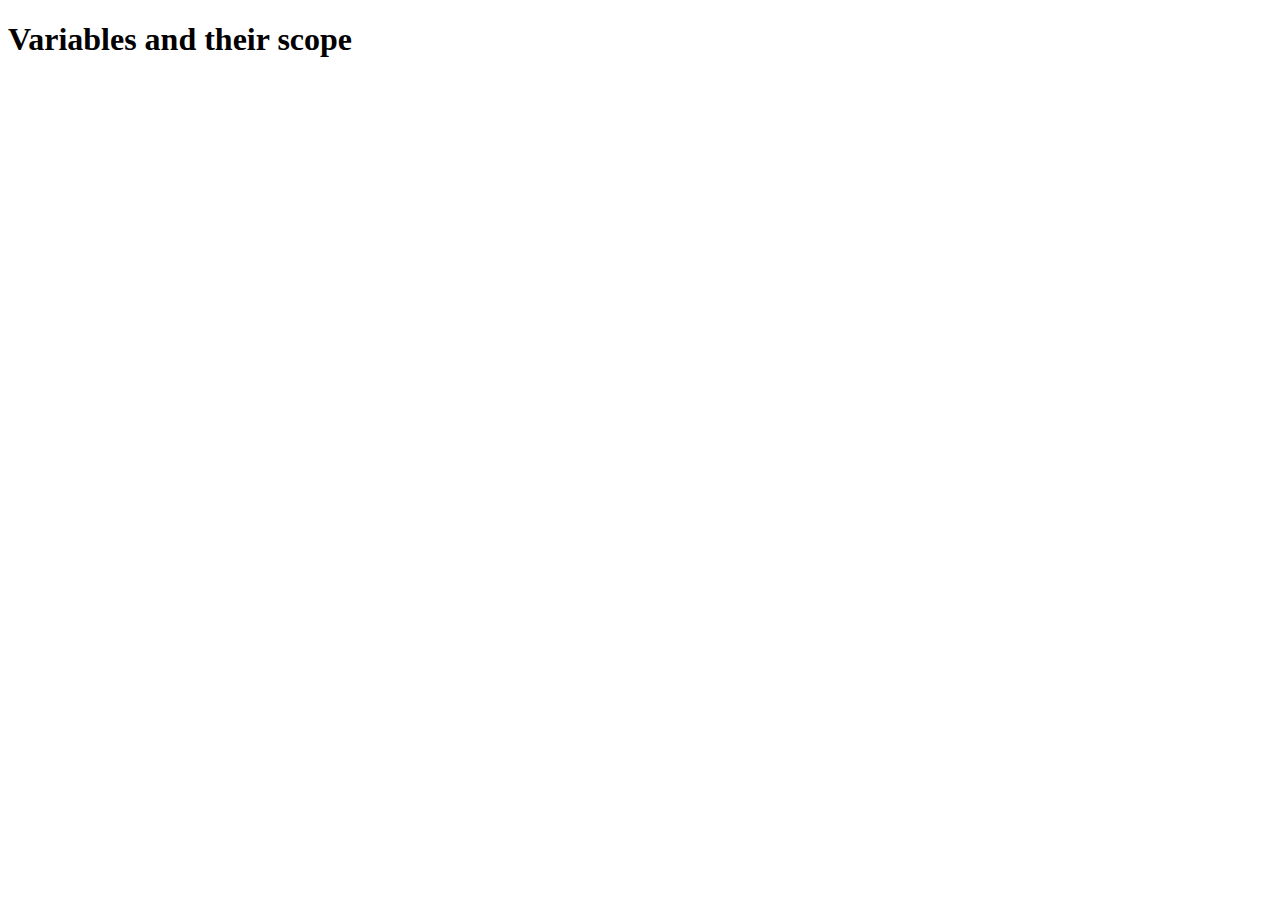
<file: 1-variables-and-scope/index.html>
<!doctype html>
<html lang="en">
  <head>
    <meta charset="UTF-8" />
    <meta name="viewport" content="width=device-width, initial-scale=1.0" />
    <title>Variables and Their Scope</title>
  </head>
  <body>
    <h1>Variables and their scope</h1>
    <script src="scripts/scope_lab.js"></script>
  </body>
</html>
</file>
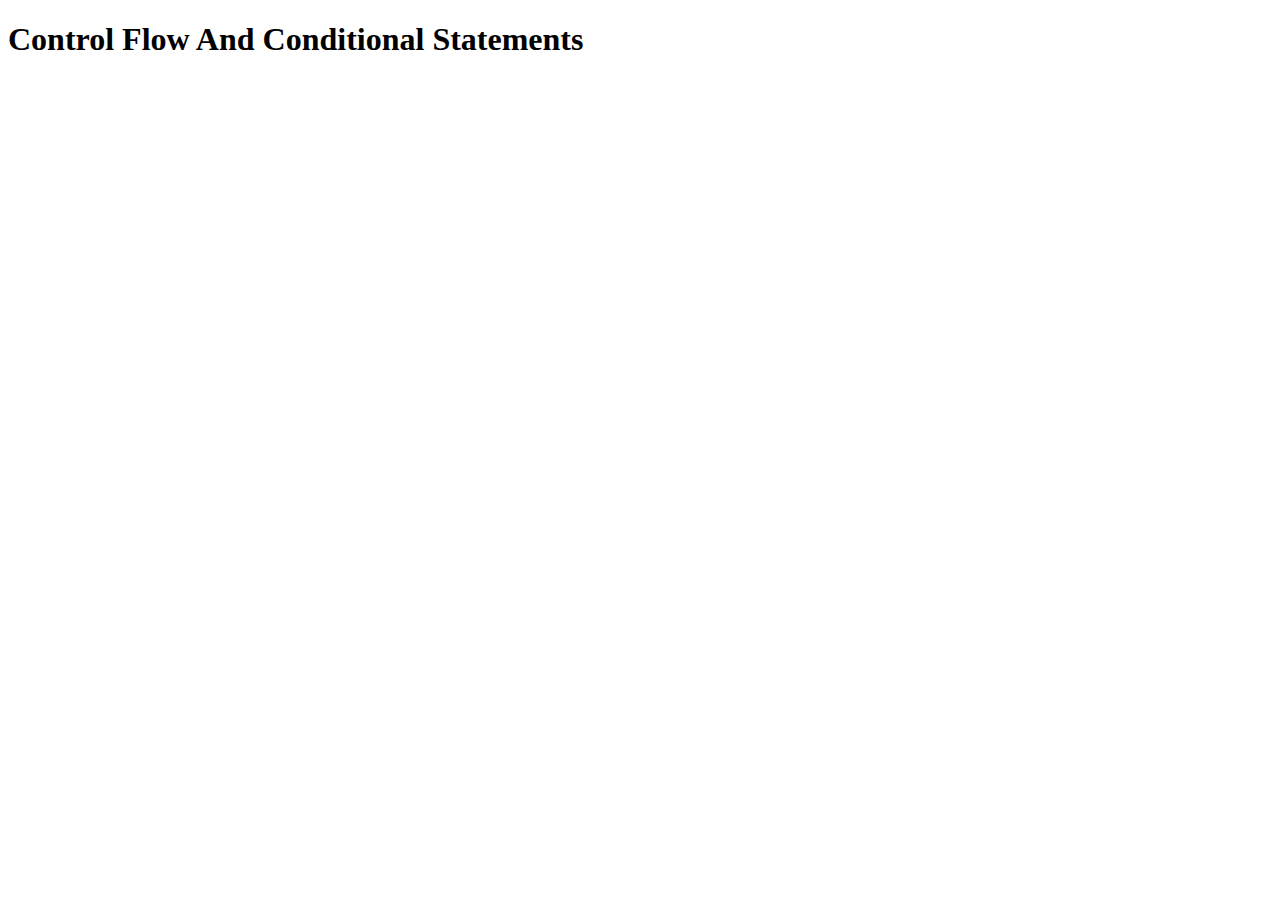
<file: 2-control-flow/index.html>
<!doctype html>
<html lang="en">
  <head>
    <meta charset="UTF-8" />
    <meta name="viewport" content="width=device-width, initial-scale=1.0" />
    <title>Control Flow And Conditional Statements</title>
  </head>
  <body>
    <h1>Control Flow And Conditional Statements</h1>
    <script src="scripts/control-flow.js"></script>
  </body>
</html>
</file>
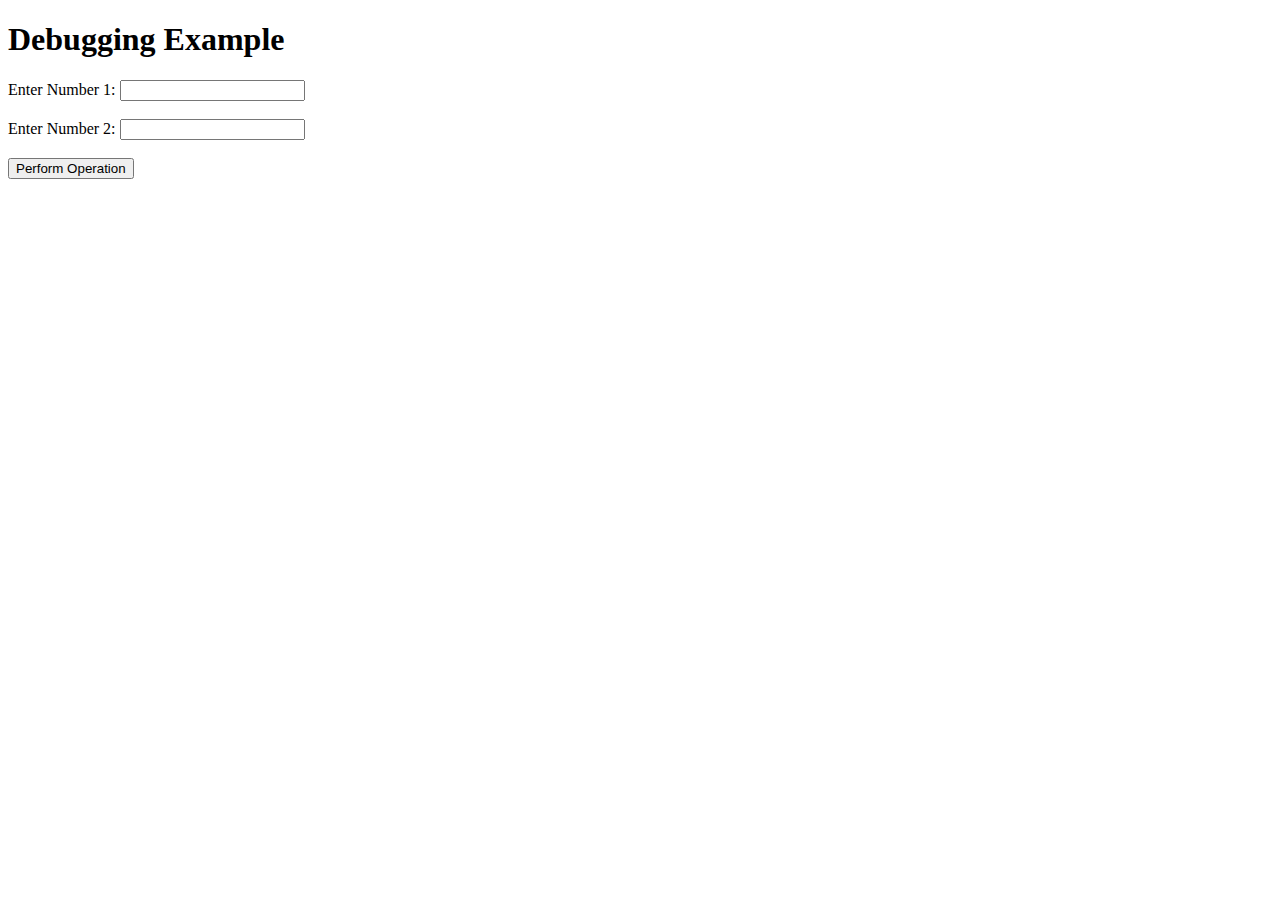
<file: 10-debug-dev-tools/debug-dev-tools.html>
<!doctype html>
<html lang="en">
  <head>
    <meta charset="UTF-8" />
    <title>Debugging Example</title>
  </head>

  <body>
    <h1>Debugging Example</h1>
    <label for="input1">Enter Number 1:</label>
    <input type="number" id="input1" /><br /><br />
    <label for="input2">Enter Number 2:</label>
    <input type="number" id="input2" /><br /><br />
    <button onclick="performOperation()">Perform Operation</button>
    <p id="result"></p>
    <script src="scripts/debugDevTools.js"></script>
  </body>
</html>
</file>
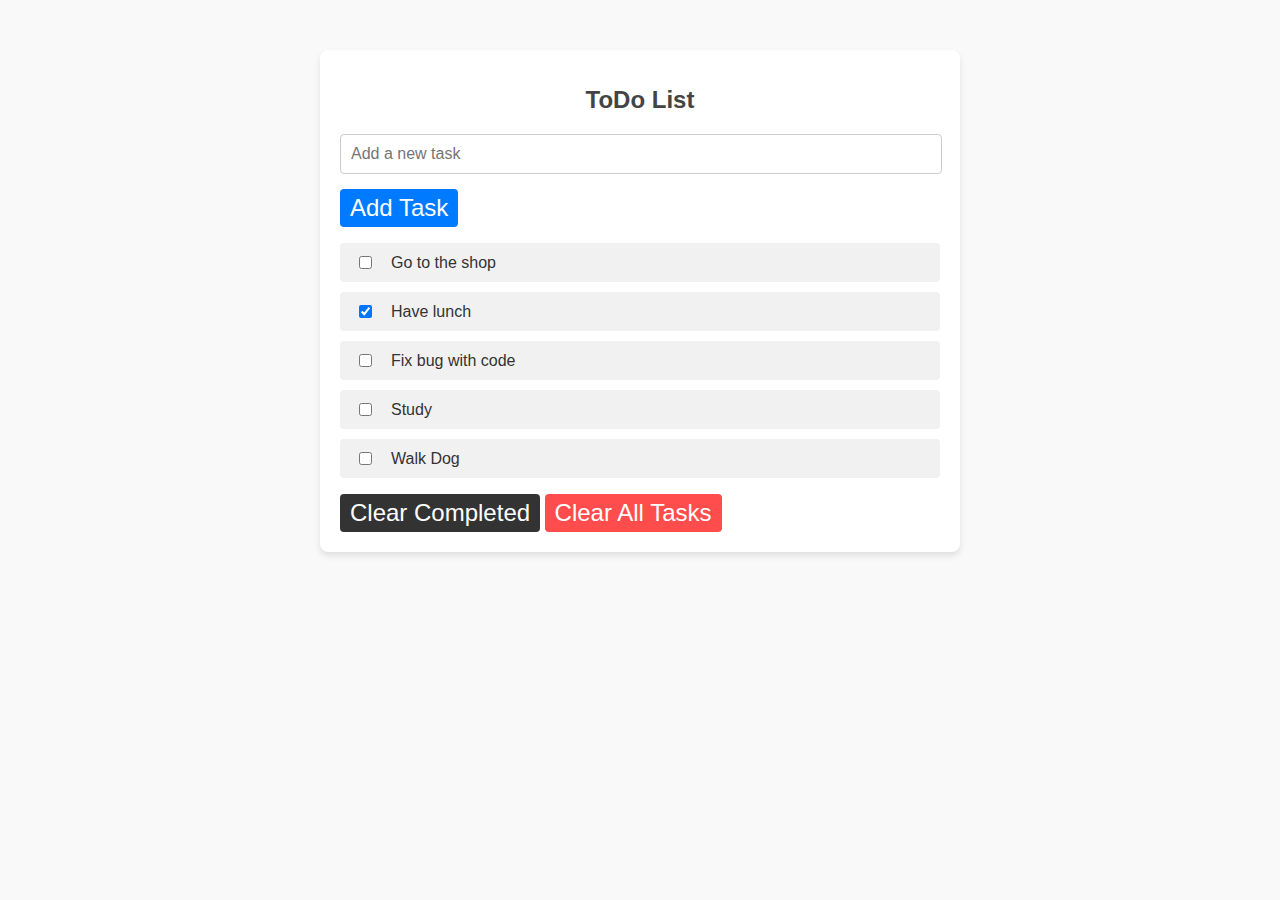
<file: 11-todo-list/todo-list.html>
<!doctype html>
<html>
  <head>
    <meta charset="UTF-8" />
    <meta name="viewport" content="width=device-width, initial-scale=1.0" />
    <title>ToDo List</title>
    <link rel="stylesheet" type="text/css" href="css/style.css" />
  </head>
  <body>
    <div class="container">
      <h1>ToDo List</h1>
      <input type="text" id="taskInput" placeholder="Add a new task" />
      <button id="addTaskBtn">Add Task</button>

      <!-- <input type="text" id="searchInput" placeholder="Search..."> -->
      <ul id="taskList">
        <!-- Tasks will be displayed here -->
      </ul>

      <button id="clearCompletedBtn">Clear Completed</button>
      <button id="clearAllTasksBtn">Clear All Tasks</button>
    </div>

    <script src="scripts/todoList.js"></script>
  </body>
</html>
</file>
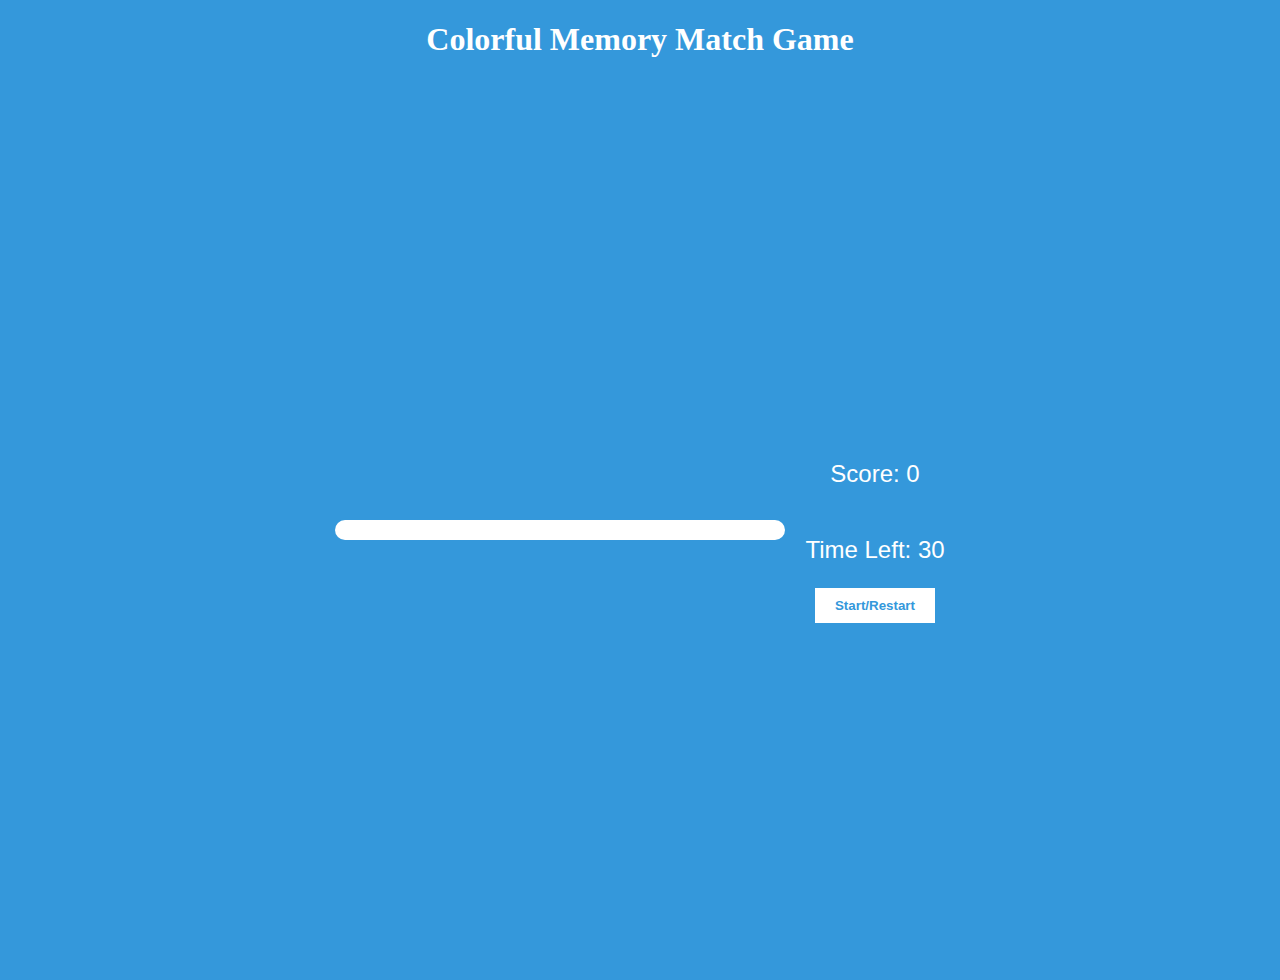
<file: 12-color-matching-game/color-match.html>
<!doctype html>
<html>
  <head>
    <meta charset="utf-8" />
    <meta name="viewport" content="width=device-width, initial-scale=1" />
    <title>Colorful Memory Match Game</title>
    <link rel="stylesheet" href="css/style.css" />
  </head>

  <body>
    <h1>Colorful Memory Match Game</h1>
    <div class="container">
      <div id="game-container">
        <!-- Cards will be generated dynamically using JavaScript -->
      </div>
      <div class="startMain">
        <p id="score">Score: 0</p>
        <p id="timer">Time Left: 30</p>
        <button id="startbtn">Start/Restart</button>
      </div>
    </div>
    <script src="scripts/colorMatch.js"></script>
  </body>
</html>
</file>
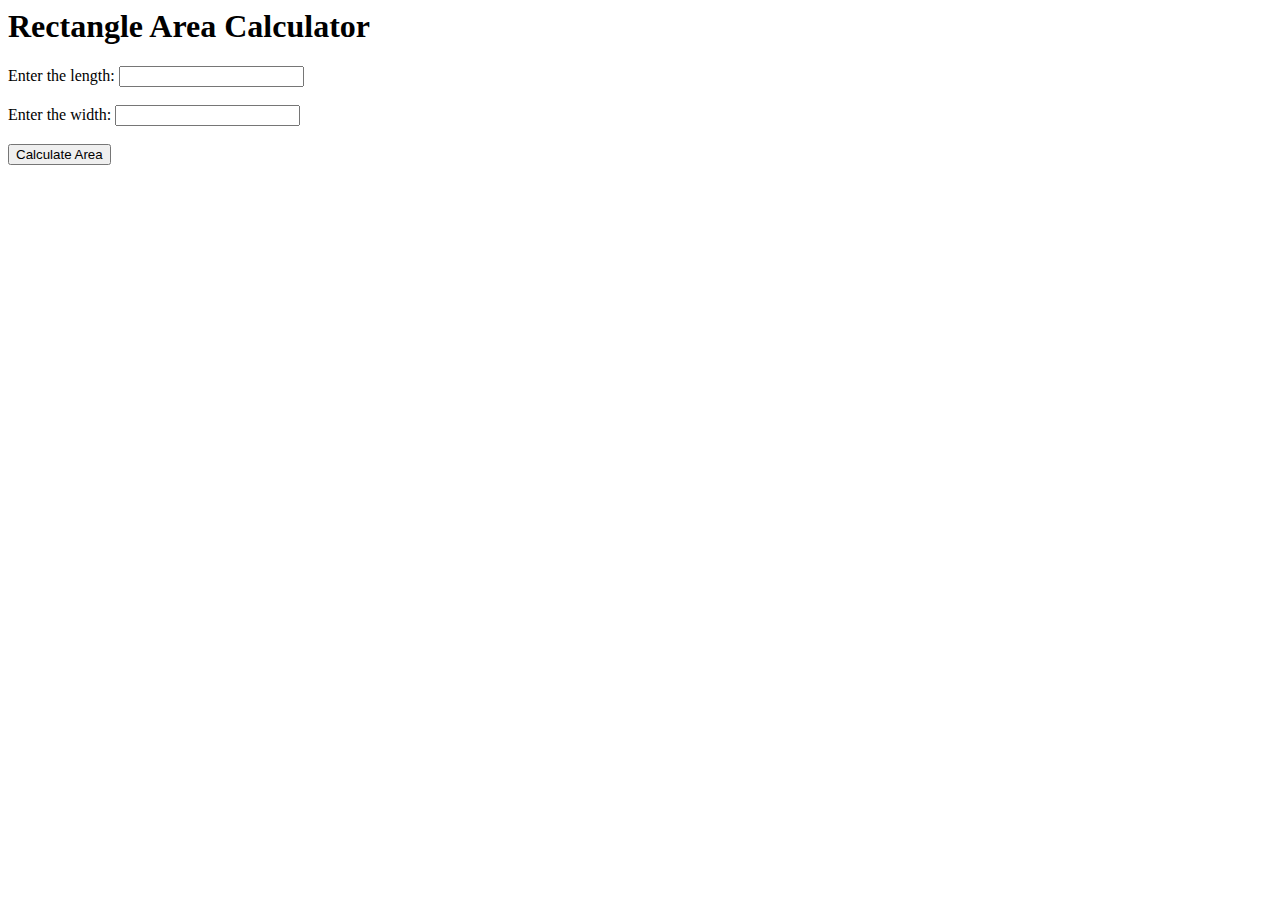
<file: 3-functions/calculate-area.html>
<html>
  <head>
    <title>Rectangle Area Calculator</title>
  </head>
  <body>
    <h1>Rectangle Area Calculator</h1>
    <label for="length">Enter the length: </label>
    <input type="number" id="length" /><br /><br />

    <label for="width">Enter the width: </label>
    <input type="number" id="width" /><br /><br />

    <button onclick="calculateArea()">Calculate Area</button><br /><br />

    <p id="result"></p>
    <script src="scripts/calculate-area.js"></script>
  </body>
</html>
</file>
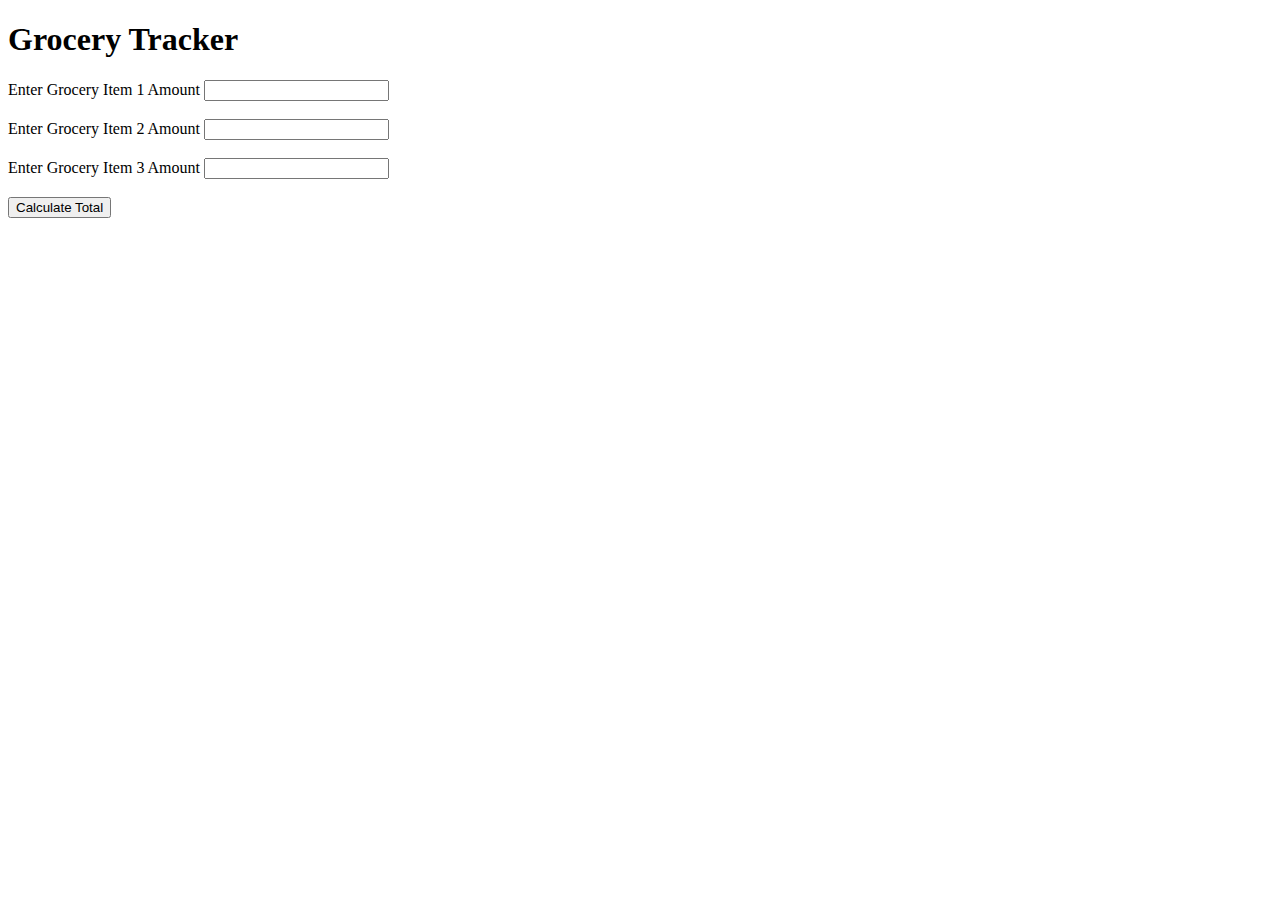
<file: 3-functions/grocery-tracker.html>
<!doctype html>
<html lang="en">
  <head>
    <meta charset="UTF-8" />
    <meta name="viewport" content="width=device-width, initial-scale=1.0" />
    <title>Grocery Tracker</title>
    <style></style>
  </head>
  <body>
    <h1>Grocery Tracker</h1>
    <label for="grocery-item-1">Enter Grocery Item 1 Amount</label>
    <input
      type="number"
      name="grocery-item-1"
      id="grocery-item-1"
    /><br /><br />

    <label for="grocery-item-2">Enter Grocery Item 2 Amount</label>
    <input
      type="number"
      name="grocery-item-2"
      id="grocery-item-2"
    /><br /><br />

    <label for="grocery-item-3">Enter Grocery Item 3 Amount</label>
    <input
      type="number"
      name="grocery-item-3"
      id="grocery-item-3"
    /><br /><br />

    <button onclick="calculateTotal()">Calculate Total</button>

    <p id="total"></p>
    <script src="scripts/calculate-total.js"></script>
  </body>
</html>
</file>
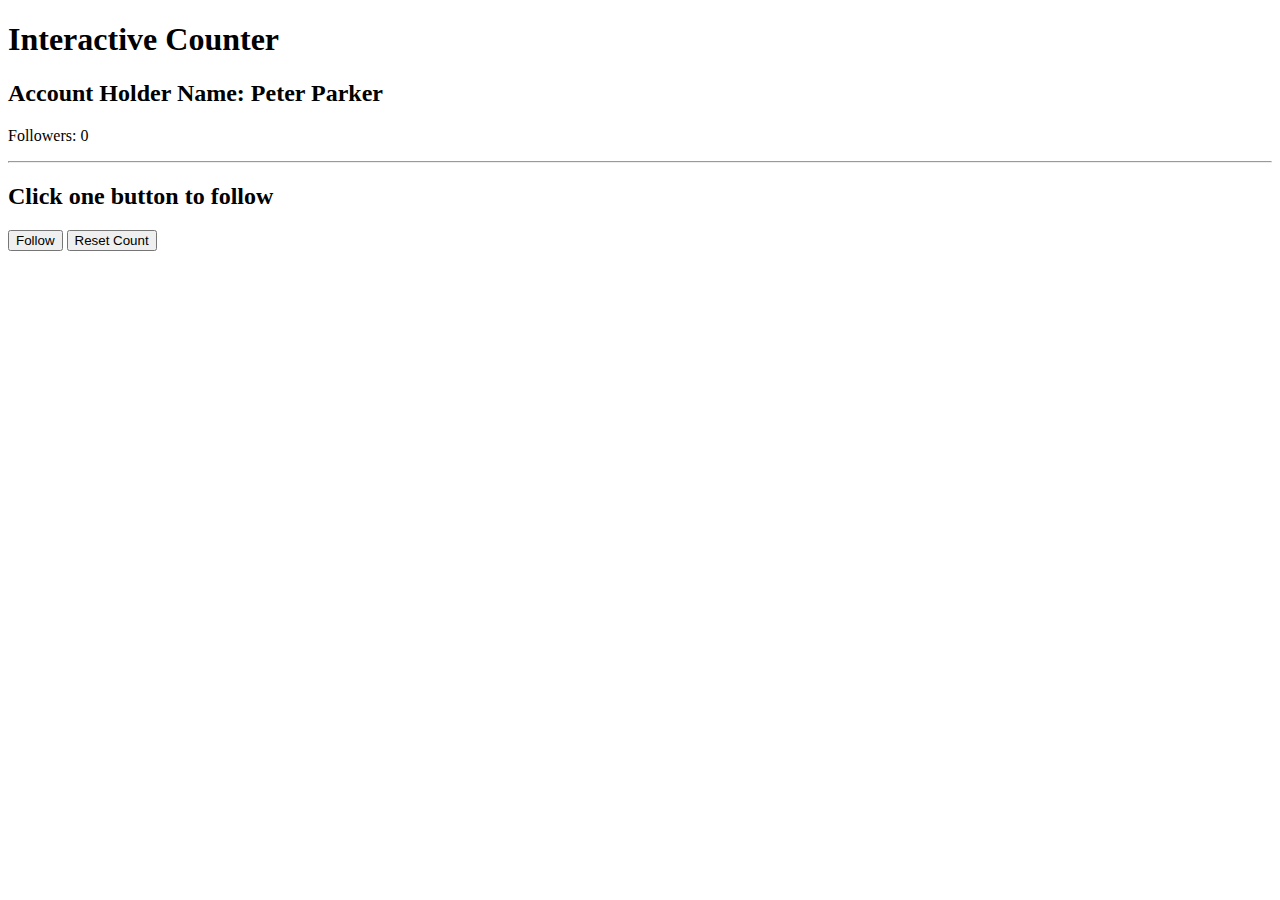
<file: 4-followers-count/followersCount.html>
<!doctype html>
<html>
  <head>
    <title>Interactive Counter</title>
  </head>
  <body>
    <h1>Interactive Counter</h1>
    <h2>Account Holder Name: Peter Parker</h2>
    <p>Followers: <span id="countDisplay">0</span></p>
    <hr />
    <h2>Click one button to follow</h2>
    <button onclick="increaseCount()">Follow</button>
    <button onclick="resetCount()">Reset Count</button>
    <script src="scripts/followersCount.js"></script>
  </body>
</html>
</file>
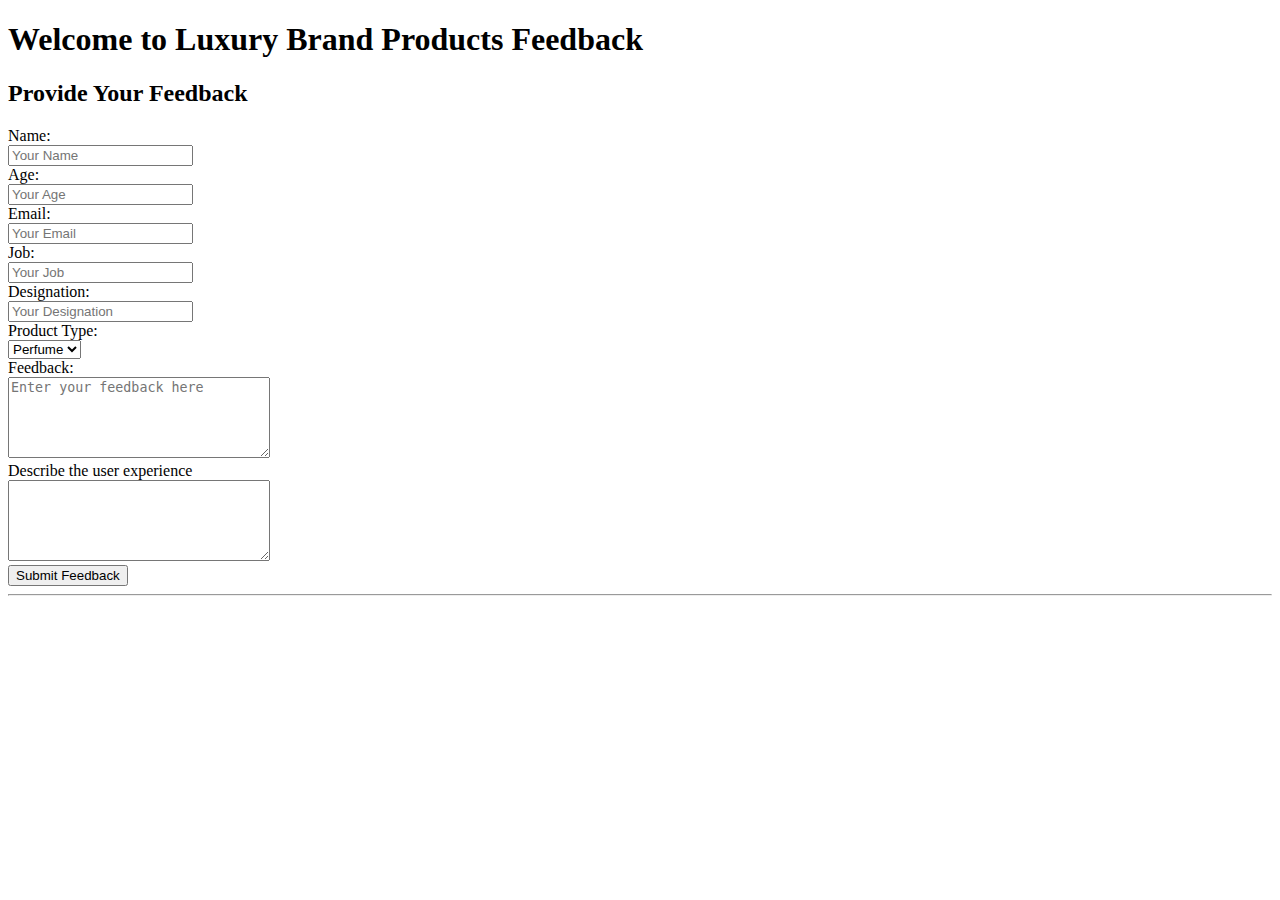
<file: 5-product-survey/product-survey.html>
<!doctype html>
<html>
  <head>
    <meta charset="UTF-8" />
    <meta name="viewport" content="width=device-width, initial-scale=1.0" />
    <title>Luxury Brand Feedback</title>
  </head>
  <body>
    <h1>Welcome to Luxury Brand Products Feedback</h1>
    <h2>Provide Your Feedback</h2>
    <label for="name">Name:</label><br />
    <input type="text" id="name" placeholder="Your Name" required /><br />
    <label for="age">Age:</label><br />
    <input type="number" id="age" placeholder="Your Age" required /><br />
    <label for="email">Email:</label><br />
    <input type="email" id="email" placeholder="Your Email" required /><br />
    <label for="job">Job:</label><br />
    <input type="text" id="job" placeholder="Your Job" required /><br />
    <label for="designation">Designation:</label><br />
    <input
      type="text"
      id="designation"
      placeholder="Your Designation"
      required
    /><br />
    <label for="productType">Product Type:</label><br />
    <select id="productType" required>
      <option value="perfume">Perfume</option>
      <option value="cream">Cream</option>
      <option value="oils">Oils</option></select
    ><br />
    <label for="feedbackText">Feedback:</label><br />
    <textarea
      id="feedbackText"
      rows="5"
      cols="30"
      placeholder="Enter your feedback here"
      required
    ></textarea
    ><br />
    <label for="userExperienceText">Describe the user experience</label><br/>
    <textarea
      id="userExperienceText"
      rows="5"
      cols="30"
      placeholder="Enter your user experience here"
      required
    >
    </textarea><br/>
    <button id="submitBtn">Submit Feedback</button>
    <hr />
    <div id="userInfo" style="display: none">
      <h2>User Information:</h2>
      <p>Name: <span id="userName"></span></p>
      <p>Age: <span id="userAge"></span></p>
      <p>Email: <span id="userEmail"></span></p>
      <p>Job: <span id="userJob"></span></p>
      <p>Designation: <span id="userDesignation"></span></p>
      <p>
        Feedback for <span id="userProductChoice"></span>:
        <span id="userFeedback"></span>
      </p>
      <p>User experience: <span id="userExperience"</p>
    </div>
    <script src="scripts/productSurvey.js"></script>
  </body>
</html>
</file>
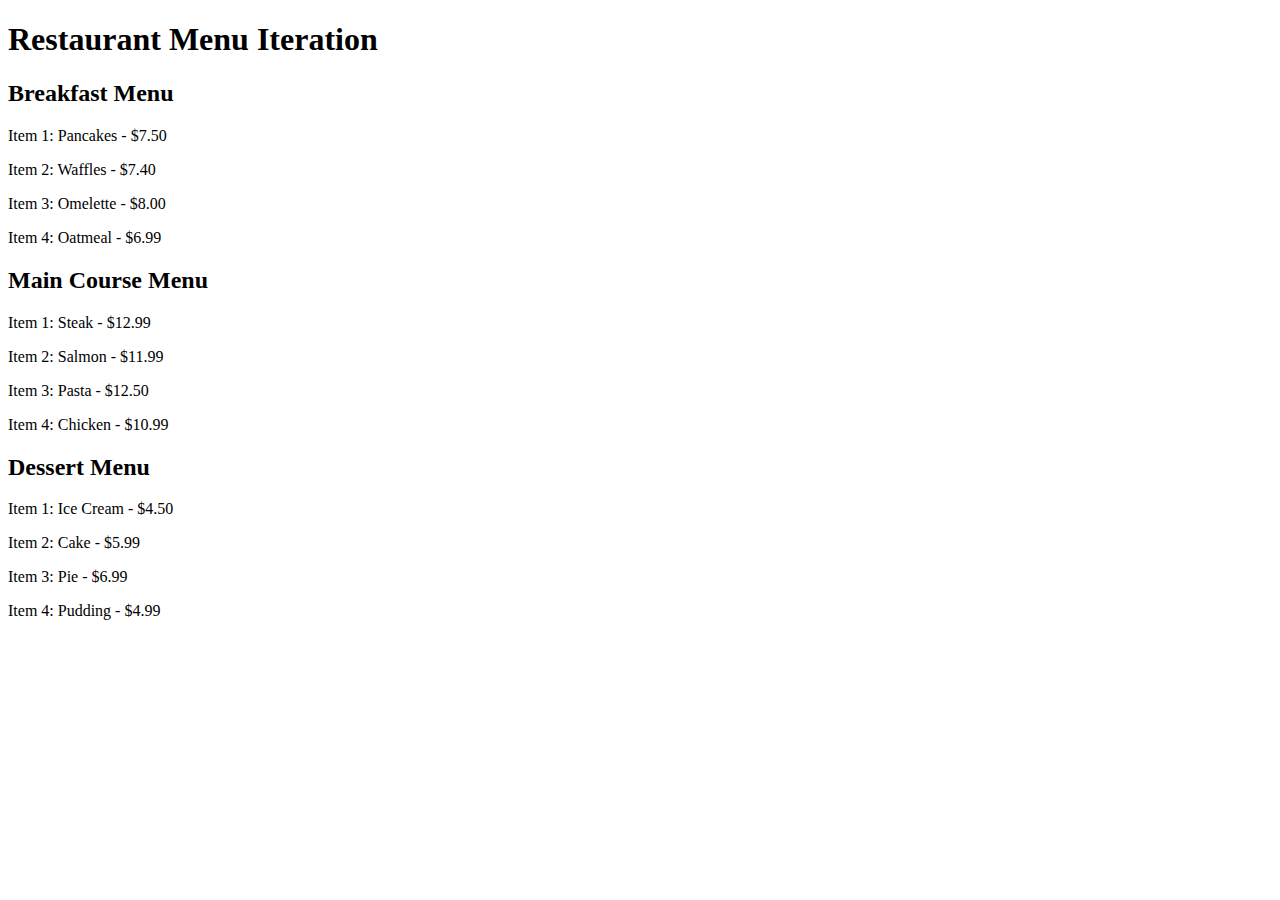
<file: 6-restaurant-menu-iteration/restaurant-menu.html>
<!doctype html>
<html>
  <head>
    <title>Restaurant Menu</title>
  </head>
  <body>
    <h1>Restaurant Menu Iteration</h1>
    <h2>Breakfast Menu</h2>
    <div id="breakfastTotalItems"></div>
    <div id="breakfastMenuItems"></div>

    <h2>Main Course Menu</h2>
    <div id="maincourseTotalItems"></div>
    <div id="maincourseMenuItems"></div>

    <h2>Dessert Menu</h2>
    <div id="dessertTotalItems"></div>
    <div id="dessertMenuItems"></div>
    <script src="scripts/restaurantMenu.js"></script>
  </body>
</html>
</file>
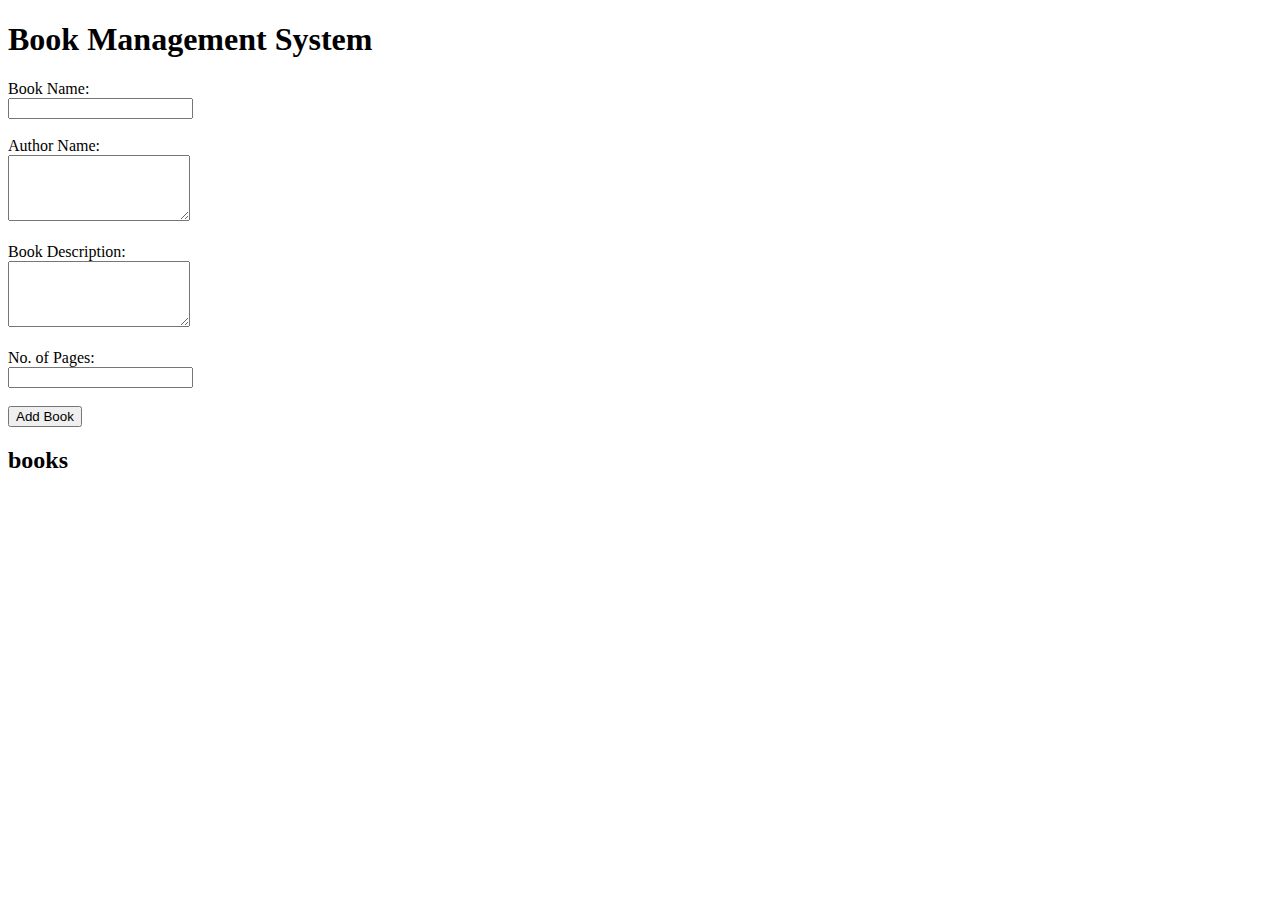
<file: 7-book-management-objects/book-management.html>
<!doctype html>
<html lang="en">
  <head>
    <meta charset="UTF-8" />
    <title>Book Management System</title>
  </head>
  <body>
    <h1>Book Management System</h1>
    <label for="bookName">Book Name:</label><br />
    <input type="text" id="bookName" /><br /><br />
    <label for="authorName">Author Name:</label><br />
    <textarea id="authorName" rows="4"></textarea><br /><br />
    <label for="bookDescription">Book Description:</label><br />
    <textarea id="bookDescription" rows="4"></textarea><br /><br />
    <label for="pagesNumber">No. of Pages:</label><br />
    <input type="number" id="pagesNumber" /><br /><br />
    <button onclick="addBook()">Add Book</button>

    <h2>books</h2>
    <div id="books">
      <!-- books will be displayed here -->
    </div>
    <script src="scripts/bookManagement.js"></script>
  </body>
</html>
</file>
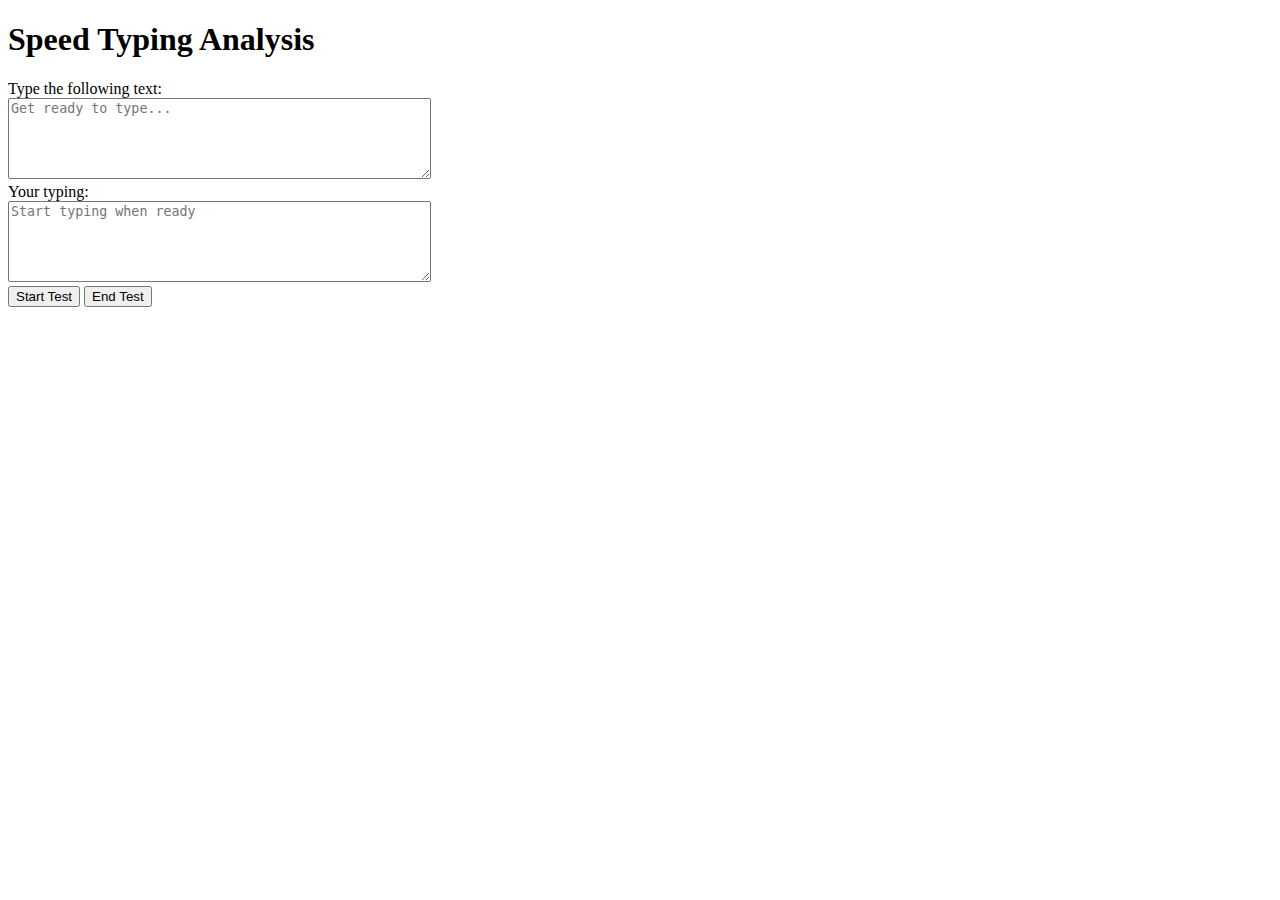
<file: 8-typing-speed-test/typing-speed-test.html>
<!doctype html>
<html>
  <head>
    <title>Speed Test Analysis</title>
  </head>
  <body>
    <h1>Speed Typing Analysis</h1>
    <label for="inputText">Type the following text:</label><br />
    <textarea
      id="inputText"
      cols="50"
      rows="5"
      readonly
      placeholder="Get ready to type..."
    ></textarea
    ><br />
    <label for="userInput">Your typing:</label><br />
    <textarea
      id="userInput"
      cols="50"
      rows="5"
      placeholder="Start typing when ready"
    ></textarea
    ><br />
    <button onclick="startTest()">Start Test</button>
    <button onclick="endTest()">End Test</button>
    <div id="output"></div>
    <script src="scripts/typingSpeedTest.js"></script>
  </body>
</html>
</file>
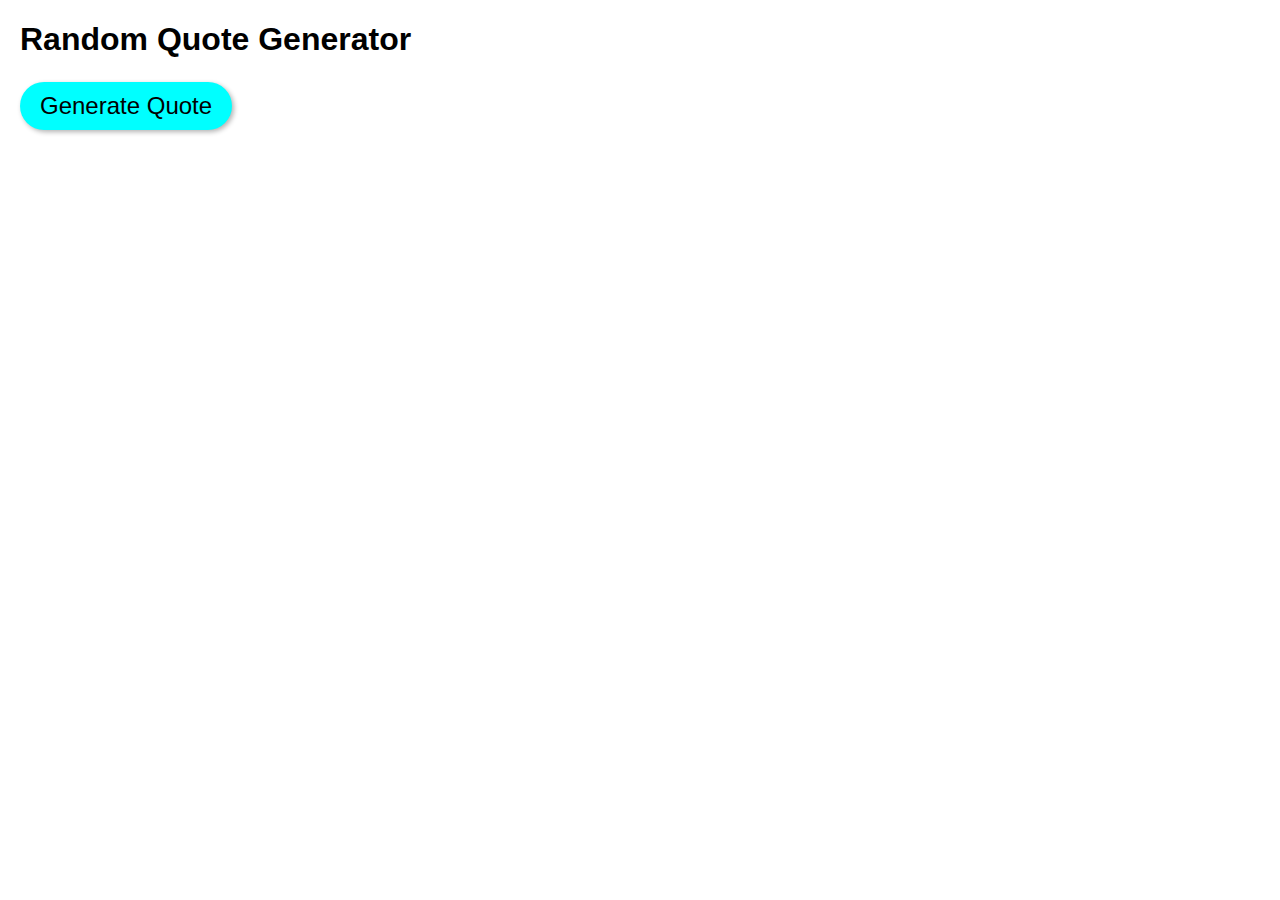
<file: 9-random-quote-generator/random-quote.html>
<!doctype html>
<html lang="en">
  <head>
    <meta charset="UTF-8" />
    <meta name="viewport" content="width=device-width, initial-scale=1.0" />
    <title>Random Quote Generator</title>
    <style>
      body {
        font-family: Arial, sans-serif;
        margin: 20px;
      }
      #quoteDisplay {
        font-size: 1.5em;
        margin-top: 20px;
      }
      #generateQuoteButton {
        padding: 10px 20px;
        font-size: 1.5em;
        background-color: aqua;
        border: none;
        border-radius: 25px;
        box-shadow: 2px 2px 5px rgba(0, 0, 0, 0.3);
      }
    </style>
  </head>
  <body>
    <h1>Random Quote Generator</h1>
    <p id="quoteDisplay"></p>
    <button id="generateQuoteButton">Generate Quote</button>
    <script src="scripts/randomQuote.js"></script>
  </body>
</html>
</file>
<file: 11-todo-list/css/style.css>
/* Base styles */
body {
  font-family: Arial, sans-serif;
  margin: 0;
  padding: 0;
  background-color: #f9f9f9;
  color: #333;
}

/* Container */
.container {
  max-width: 600px;
  margin: 50px auto;
  padding: 20px;
  background: #fff;
  border-radius: 8px;
  box-shadow: 0 4px 6px rgba(0, 0, 0, 0.1);
}

/* Header */
h1 {
  font-size: 24px;
  text-align: center;
  margin-bottom: 20px;
  color: #444;
}

/* Todo list */
ul {
  list-style: none;
  padding: 0;
}

li {
  display: flex;
  gap: 1em;
  align-items: center;
  padding: 10px 15px;
  margin-bottom: 10px;
  background: #f1f1f1;
  border-radius: 4px;
  transition: background 0.3s ease;
}

li:hover {
  background: #e0e0e0;
}

/* Buttons */
button {
  font-size: 1.5em;
  background: #007bff;
  color: #fff;
  border: none;
  padding: 5px 10px;
  border-radius: 4px;
  cursor: pointer;
  transition: background 0.3s ease;
}

button:hover {
  background: #0056b3;
}

#clearCompletedBtn {
  background: #333;
}

#clearCompletedBtn:hover {
  background: #555;
}

#clearAllTasksBtn {
  background: #ff4d4d;
}

#clearAllTasksBtn:hover {
  background: #cc0000;
}

/* Input field */
input[type="text"] {
  width: calc(100% - 20px);
  padding: 10px;
  margin-bottom: 15px;
  border: 1px solid #ccc;
  border-radius: 4px;
  font-size: 16px;
}

input[type="text"]:focus {
  outline: none;
  border-color: #007bff;
  box-shadow: 0 0 5px rgba(0, 123, 255, 0.5);
}
</file>
<file: 12-color-matching-game/css/style.css>
body {
  padding: 0;
  margin: 0;
  background-color: #3498db;
  box-sizing: border-box;
}

.container {
  font-family: Arial, sans-serif;
  background-color: #3498db;
  display: flex;
  justify-content: center;
  align-items: center;
  height: 100vh;
}

.startMain {
  margin-left: 20px;
  display: flex;
  align-items: center;
  flex-direction: column;
}

h1 {
  color: #fff;
  text-align: center;
}

#game-container {
  display: grid;
  grid-template-columns: repeat(4, 100px);
  grid-gap: 10px;
  background-color: #fff;
  padding: 10px;
  border-radius: 10px;
}

.card {
  width: 100px;
  height: 100px;
  background-color: #ddd;
  display: flex;
  justify-content: center;
  align-items: center;
  font-size: 20px;
  cursor: pointer;
  transition: background-color 0.3s;
  border-radius: 5px;
}

.matched {
  background-color: #4caf50;
  color: #fff;
}

#score {
  text-align: center;
  font-size: 24px;
  color: #fff;
}

#timer {
  text-align: center;
  font-size: 24px;
  color: #fff;
}

#startbtn {
  padding: 10px 20px;
  background-color: white;
  color: #3498db;
  border: none;
  font-weight: 900;
}
</file>
